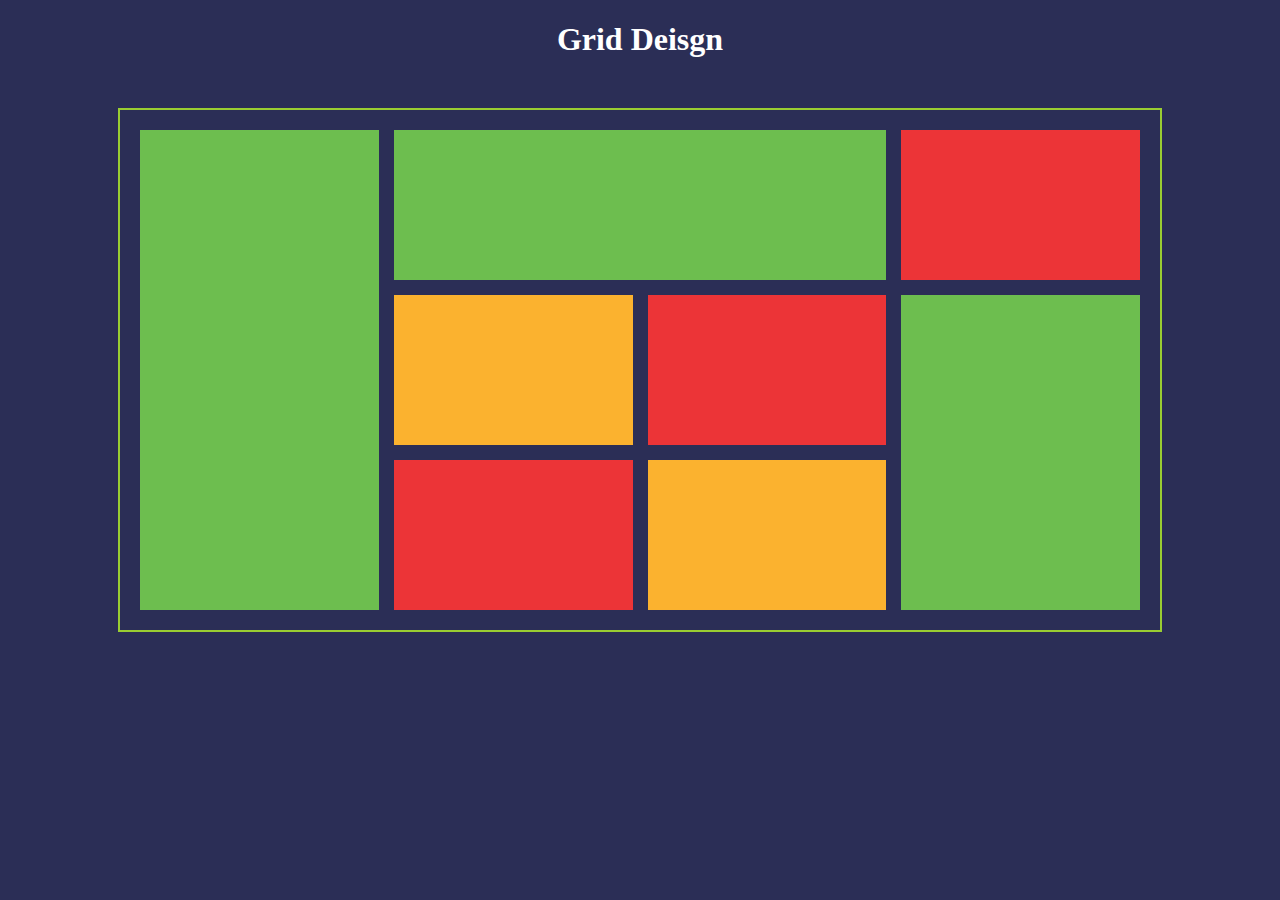
<file: index.html>
<!DOCTYPE html>
<html lang="en">
<head>
    <meta charset="UTF-8">
    <meta name="viewport" content="width=device-width, initial-scale=1.0">
    <title>Grid</title>
    <link rel="stylesheet" href="styles.css">
</head>
<body>
    <h1 > Grid Deisgn  </h1>
    <div class="container">
<div class="boxes green" id="box-1"></div>
<div class="boxes green" id="box-2"></div>
<div class="boxes red" id="box-3"></div>
<div class="boxes yellow" id="box-4"></div>
<div class="boxes red" id="box-5"></div>
<div class="boxes green" id="box-6"></div>
<div class="boxes red" id="box-7"></div>
<div class="boxes yellow" id="box-8"></div>


    </div>
</body>
</html>
</file>
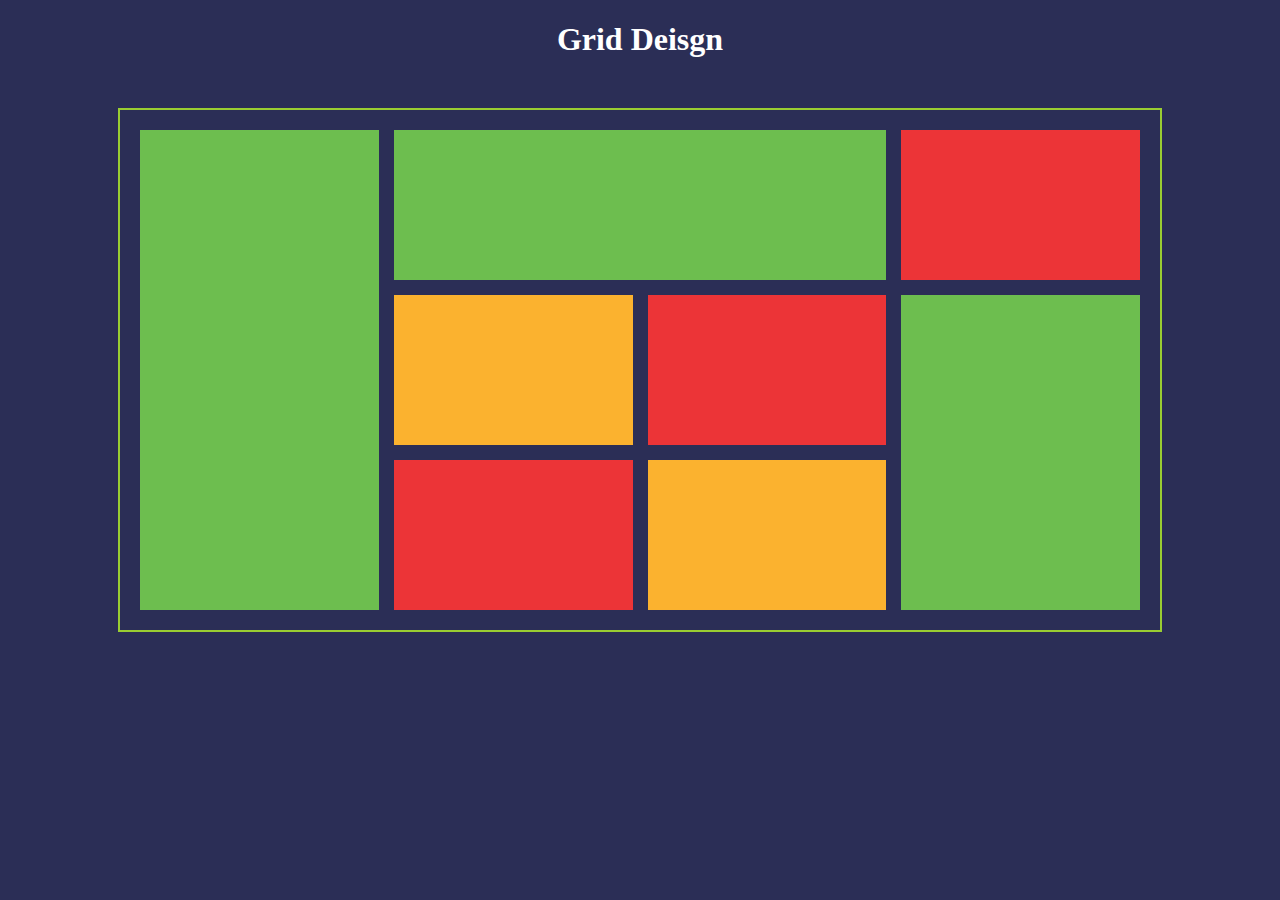
<file: grid.html>
<!DOCTYPE html>
<html lang="en">
<head>
    <meta charset="UTF-8">
    <meta name="viewport" content="width=device-width, initial-scale=1.0">
    <title>Grid</title>
    <link rel="stylesheet" href="styles.css">
</head>
<body>
    <h1 > Grid Deisgn  </h1>
    <div class="container">
<div class="boxes green" id="box-1"></div>
<div class="boxes green" id="box-2"></div>
<div class="boxes red" id="box-3"></div>
<div class="boxes yellow" id="box-4"></div>
<div class="boxes red" id="box-5"></div>
<div class="boxes green" id="box-6"></div>
<div class="boxes red" id="box-7"></div>
<div class="boxes yellow" id="box-8"></div>


    </div>
</body>
</html>
</file>
<file: styles.css>
body{
    background-color: #2b2e56;
}
h1{
    text-align: center;
    color: white;
}
.container{
    
    margin: 50px auto;
    width: 1000px;
    border: 2px solid yellowgreen;
    padding: 20px;
    display: grid;
grid-template-columns:  repeat(4, 1fr);
grid-template-rows: 150px 150px 150px;
grid-gap: 15px 15px;
}



#box-1{
    grid-row: 1/ 4 ;
}

#box-2{
grid-column: 2 / 4;
}

#box-6{
    grid-area: 2 / 4 / 4 / 5;
}


.green{
    background-color: #6dbe4f;
}
.red{
    background-color: #ec3437;
}
.yellow{
    background-color: #fbb22f;
}
</file>
